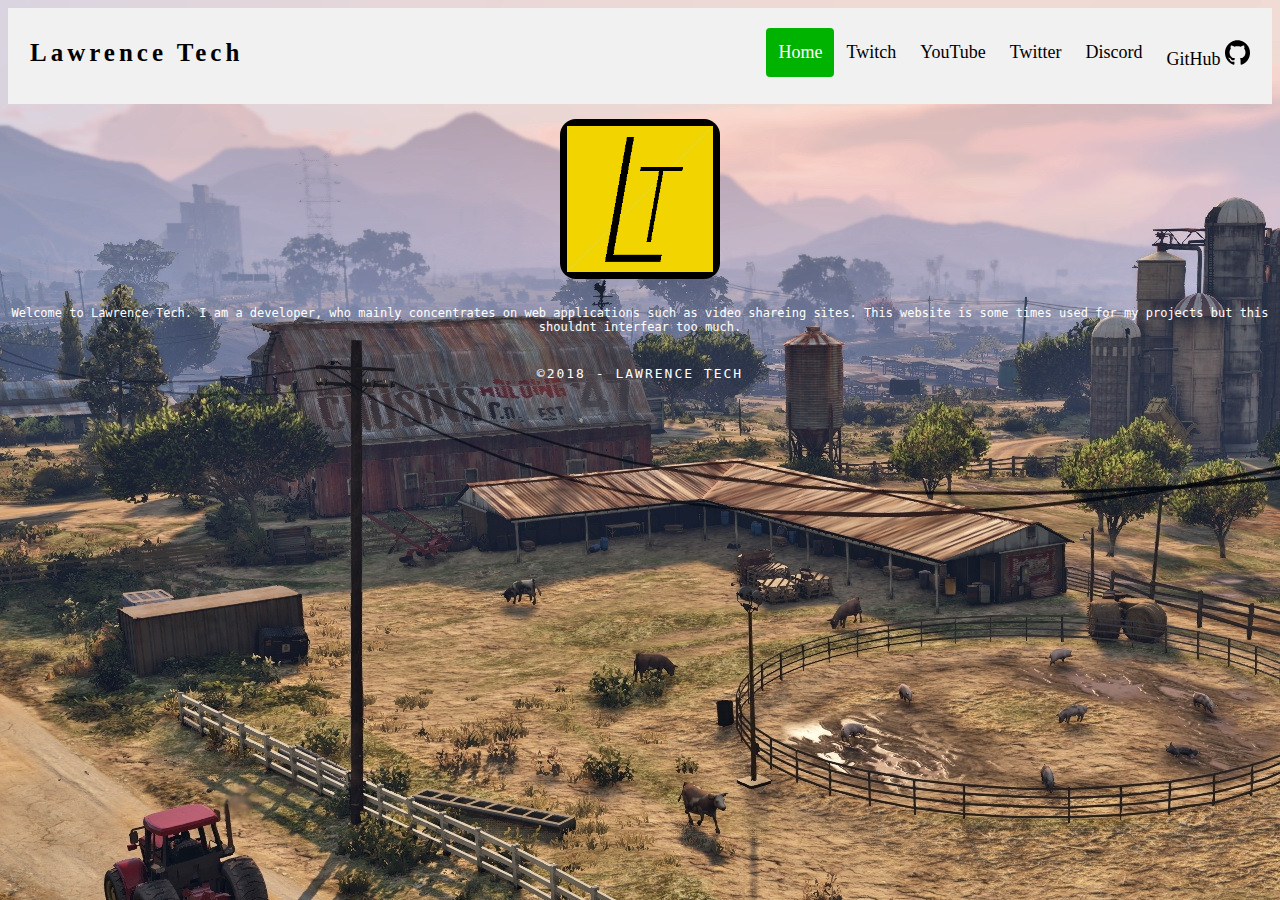
<file: index.htm>
<!DOCTYPE html>
<html lang="en" dir="ltr">
  <head>
    <meta charset="utf-8">
    <meta http-equiv="X-UA-Compatible" content="IE=edge">
    <meta name="viewport" content="width=device-width, initial-scale=1">
    <link href="/css/styles.css" rel="stylesheet" type="text/css">
    <link href="/css/style.css" rel="stylesheet" type="text/css">

    <title>Lawrence Tech</title>
  </head>
  <body>

    <div class="header">
      <a href="#default" class="logo" style="font-family:verdana"; >Lawrence Tech</a>
        <div class="header-right">
          <a class="active" href="\index" style="font-family:verdana";>Home</a>
          <a href="\red\twitch.htm" style="font-family:verdana";>Twitch</a>
          <a href="\red\youtube.htm" style="font-family:verdana";>YouTube</a>
          <a href="\red\twitter" style="font-family:verdana";>Twitter</a>
          <a href="\red\discord" style="font-family:verdana";>Discord</a>
          <a href="\red\github" style="font-family:verdana";>GitHub <img src="github.svg" alt="" class="icons"></a>
    </div>
</div>

<div class="logo">
  <center><img src="profile.png" alt="" class="profile"></center>
</div>
<div class="info">
  <center><p> Welcome to Lawrence Tech. I am a developer, who mainly concentrates on web applications such as video shareing sites. This website is some times used for my projects but this shouldnt interfear too much.</p></center>
</div>
</body>


  <body>
    <center><div class="copyright">&copy;2018 - Lawrence Tech</div></center>
  </body>
</html>
</file>
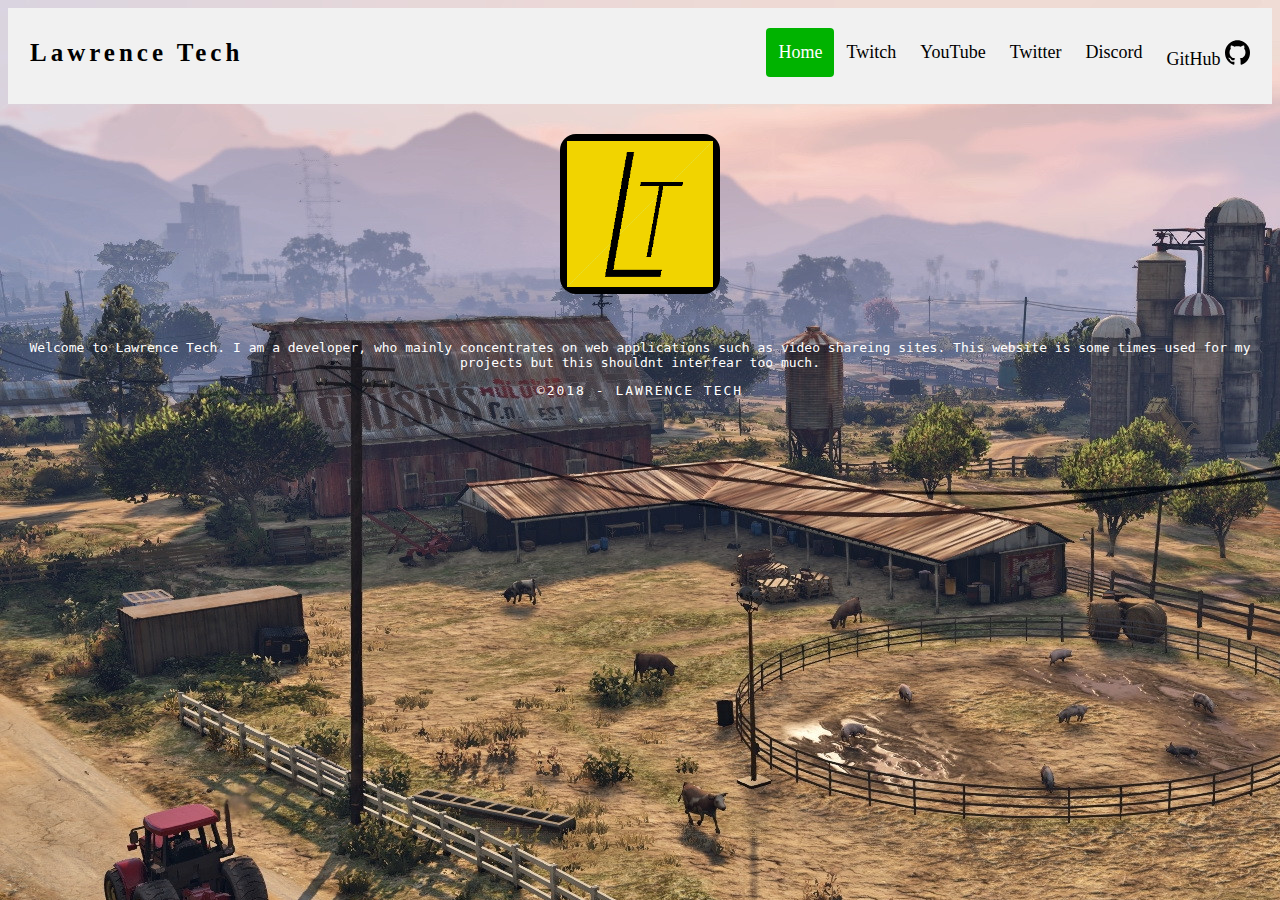
<file: indexBACK.htm>
<!DOCTYPE html>
<html lang="en" dir="ltr">
  <head>
    <meta charset="utf-8">
    <meta http-equiv="X-UA-Compatible" content="IE=edge">
    <meta name="viewport" content="width=device-width, initial-scale=1">
    <link href="/css/styles.css" rel="stylesheet" type="text/css">
    <link href="/css/style.css" rel="stylesheet" type="text/css">

    <title>Lawrence Tech</title>
  </head>
  <body>

    <div class="header">
      <a href="#default" class="logo" style="font-family:verdana"; >Lawrence Tech</a>
        <div class="header-right">
          <a class="active" href="\index" style="font-family:verdana";>Home</a>
          <a href="\red\twitch" style="font-family:verdana";>Twitch</a>
          <a href="\red\youtube" style="font-family:verdana";>YouTube</a>
          <a href="\red\twitter" style="font-family:verdana";>Twitter</a>
          <a href="\red\discord" style="font-family:verdana";>Discord</a>
          <a href="\red\github" style="font-family:verdana";>GitHub <img src="github.svg" alt="" class="icons"></a>
    </div>
</div>

<div class="column">
  <center><img src="profile.png" alt="" class="profile"></center>
</div>
<div class="column">
  <center><p>     Welcome to Lawrence Tech. I am a developer, who mainly concentrates on web applications such as video shareing sites. This website is some times used for my projects but this shouldnt interfear too much.</p></center>
</div>
</body>


  <body>
    <center><div class="copyright">&copy;2018 - Lawrence Tech</div></center>
  </body>
</html>
</file>
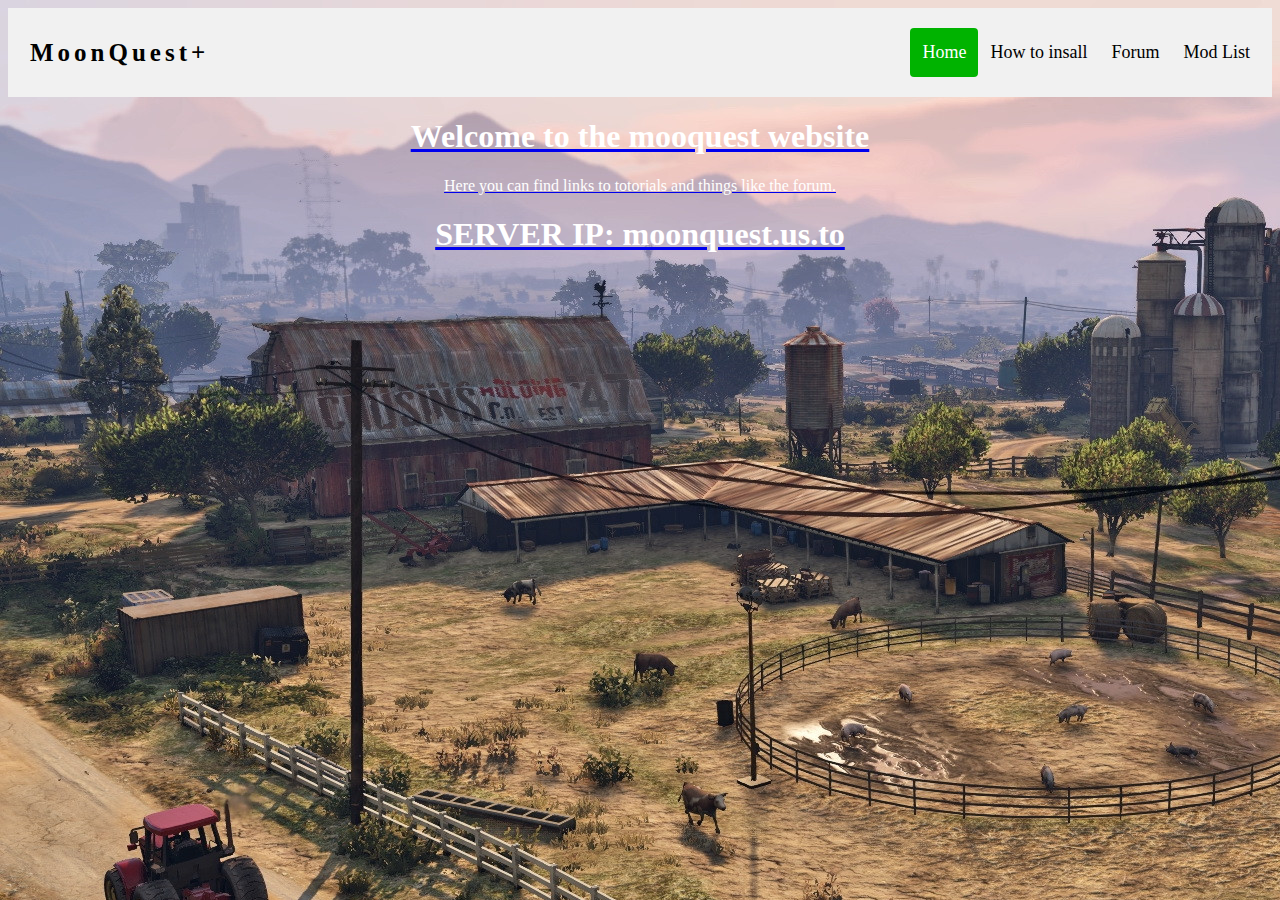
<file: moonquest.htm>
<!DOCTYPE html>
<html lang="en" dir="ltr">
  <head>
    <meta charset="utf-8">
    <meta http-equiv="X-UA-Compatible" content="IE=edge">
    <meta name="viewport" content="width=device-width, initial-scale=1">
    <link href="/css/styles.css" rel="stylesheet" type="text/css">
    <link href="/css/style.css" rel="stylesheet" type="text/css">
    <title>MoonQuest+</title>
  </head>
  <body>
    <div class="header">
      <a href="#default" class="logo" style="font-family:verdana"; >MoonQuest+</a>
        <div class="header-right">
          <a class="active" href="\index" style="font-family:verdana";>Home</a>
          <a href="\minecraft\moonquestinst" style="font-family:verdana";>How to insall</a>
          <a href="\minecraft\forum" style="font-family:verdana";>Forum</a>
          <a href="\minecraft\modlist" style="font-family:verdana";>Mod List</s>
        </div>
    </div>

    <center><h1>Welcome to the mooquest website</h1></center>

    <center><p>Here you can find links to totorials and things like the forum.</p></center>

    <center><h1><b>SERVER IP: moonquest.us.to</b></h1></center>
</html>
</file>
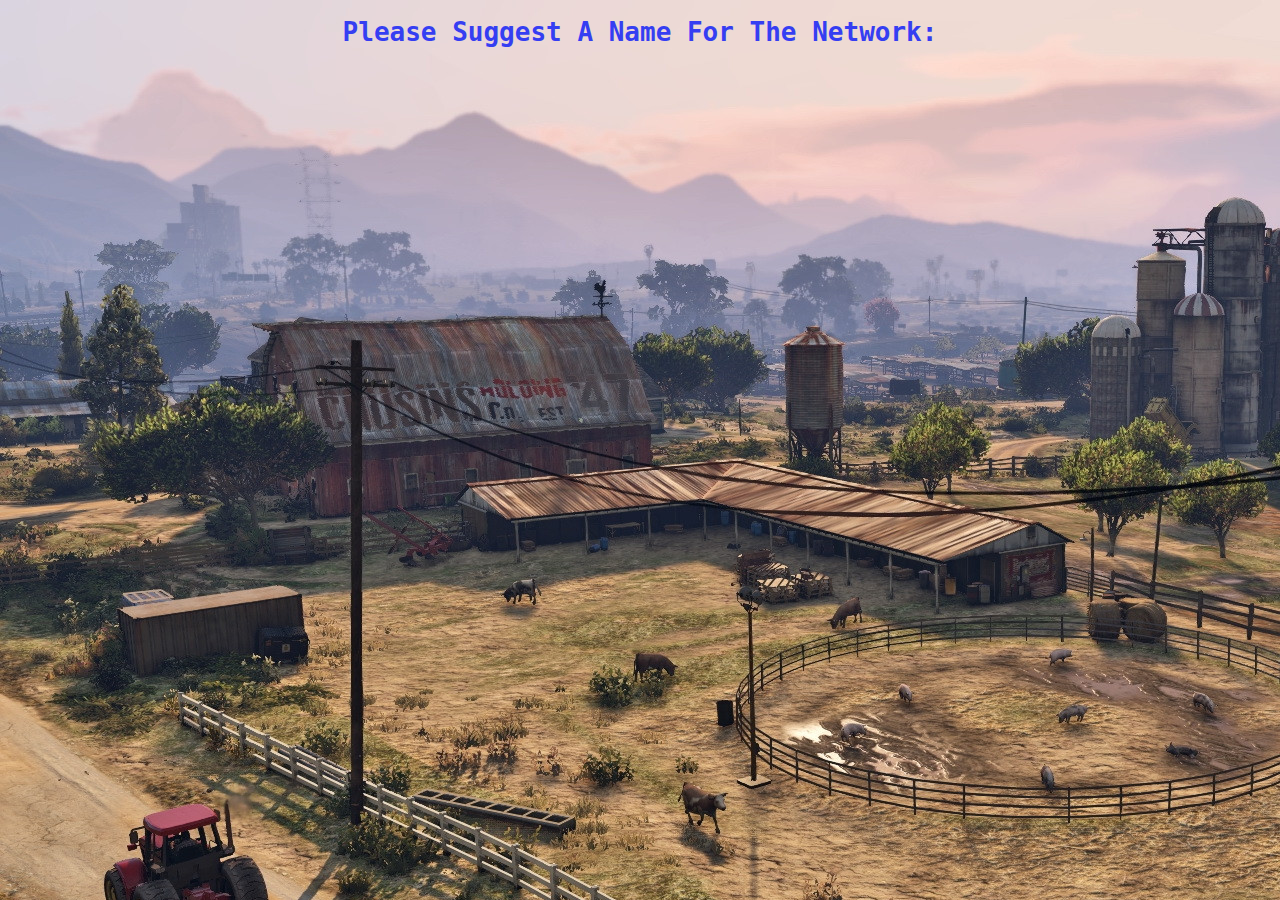
<file: network/name.htm>
<!DOCTYPE html>
<html lang="en" dir="ltr">
  <head>
    <meta charset="utf-8">
    <meta charset="utf-8">
    <meta http-equiv="X-UA-Compatible" content="IE=edge">
    <meta name="viewport" content="width=device-width, initial-scale=1">
    <link href="/css/style1.css" rel="stylesheet" type="text/css">
    <title>Name Suggestions</title>
  </head>
  <body>
    <center><h1>Please Suggest A Name For The Network:</h1></center>
    <center><iframe src="https://docs.google.com/forms/d/e/1FAIpQLScxBwJSbKTZgDfrqHDJXd3qI5cpcrZVi6QQDZbs9gp2n_V0vA/viewform?embedded=true" width="640" height="531" frameborder="0" marginheight="0" marginwidth="0">Loading...</iframe></center>
  </body>
</html>
</file>
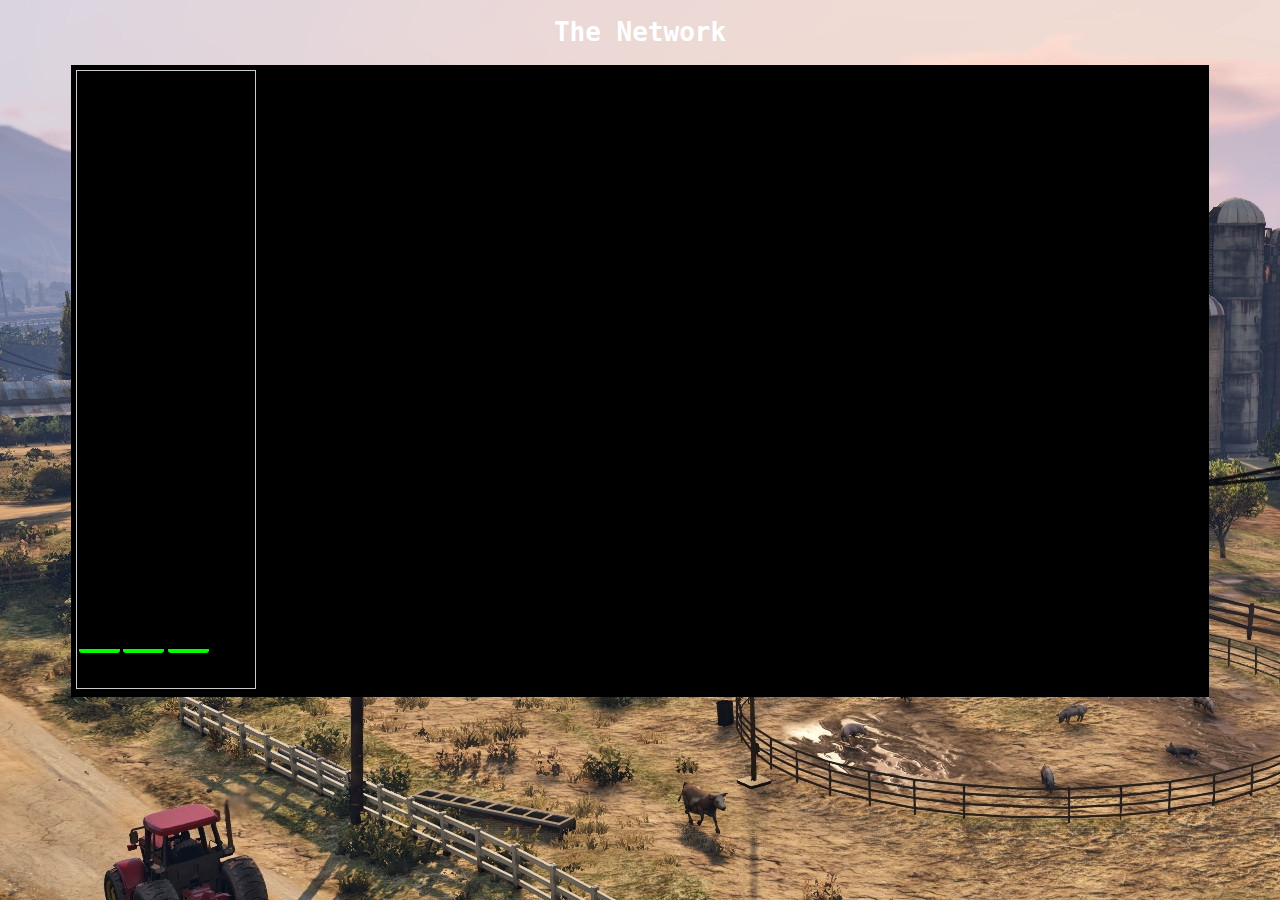
<file: network/network1.htm>
<!DOCTYPE html>
<html lang="en" dir="ltr">
  <head>
    <meta charset="utf-8">
    <meta charset="utf-8">
    <meta http-equiv="X-UA-Compatible" content="IE=edge">
    <meta name="viewport" content="width=device-width, initial-scale=1">
    <link href="/css/styles.css" rel="stylesheet" type="text/css">
    <link href="/css/style.css" rel="stylesheet" type="text/css">
    <title>Network</title>
  </head>
  <body>
    <center><h1>The Network</h1></center>
    <div class="container">
      <div class="gallery">
        <div class="thumbnail">
          <iframe src="https://discordapp.com/widget?id=460001977858916353&theme=dark" width="350" height="500" allowtransparency="true" frameborder="0"></iframe>
        </div>
        <div class="thumbnail">
          <iframe src="https://discordapp.com/widget?id=485492411674525727&theme=dark" width="350" height="500" allowtransparency="true" frameborder="0"></iframe>
        </div>
        <div class="thumbnail">
          <iframe src="https://discordapp.com/widget?id=486956844481511434&theme=dark" width="350" height="500" allowtransparency="true" frameborder="0"></iframe>
        </div>
      </div>
    </div>
  </body>
</html>
</file>
<file: css/styles.css>
.column {
	width: 100%;
	text-align: center;
	padding-top: 30px;
	float: left;
}
.logo {
	font-weight: bold;
	margin-left: auto;
	letter-spacing: 4px;
	margin-right: auto;
	text-align: center;
	padding-top: 15px;
	line-height: 2em;
	font-size: 22px;
}
.info {
	text-align: center;
		font-size: 12px;
}
.thumbnail {
	width: 23%;
	text-align: center;
	float: left;
	margin-top: 35px;
	background-color: #000000;
	padding-bottom: 20px;
	margin-left: 1%;
	margin-right: 1%;
	border-radius: 3px;
	padding-top: 20px;
	border-bottom: 4px solid #00ff00;
}
.container {
	width: 90%;
	margin-left: auto;
	margin-right: auto;
	background-color: #000000;
}
.intro {
	display: inline-block;
	background-color: #000000;
}
.intro {
	background-color: #00ff00;
	padding-bottom: 35px;
	font-size: 30px;
}
.gallery {
	clear: both;
	display: inline-block;
	width: 100%;
	background-color: #000000;
	/* [disabled]min-width: 400px;
*/
	padding-bottom: 35px;
	padding-top: 0px;
	margin-top: -5px;
	margin-bottom: 0px;
}
body {
	font-family: monospace;
  background-image: url("\rockstar.jpg");
}
.profile {
	width: 160px;
	height: 160px;
	border-radius: 10%;
	float: center;
}
body {
   background-image: url("/rockstar.jpg");
   background-color: #cccccc;
}

p {
	color: white;
}

h1 {
	color: white;
}

div.gallery {
    margin: 5px;
    border: 1px solid #ccc;
    width: 180px;
}

div.gallery:hover {
    border: 1px solid #777;
}

div.gallery img {
    width: 100%;
    height: auto;
}

div.desc {
    padding: 15px;
    text-align: center;
}

.logo {
	font-weight: bold;
	margin-left: auto;
	letter-spacing: 4px;
	margin-right: auto;
	text-align: center;
	padding-top: 15px;
	line-height: 2em;
	font-size: 22px;
	color: #02FF00;
}

	.copyright {
		text-align: center;
		padding-top: 20px;
		padding-bottom: 20px;
		background-color: rgba(0, 0, 0, 0.0);
  	color: white;
		text-transform: uppercase;
		font-weight: lighter;
		letter-spacing: 2px;
		border-top-width: 2px;
	}

.icons {
	width: 25px;
	height: 25px;
	border-radius: 10%;
}
</file>
<file: css/style.css>
a {
    font-family: verdana;
}
liu {
	list-style: none;
}
.boxed {
  border: 1px solid green ;
}
* {box-sizing: border-box;}


.header {
  overflow: hidden;
  background-color: #f1f1f1;
  padding: 20px 10px;
}

.header a {
  float: left;
  color: black;
  text-align: center;
  padding: 12px;
  text-decoration: none;
  font-size: 18px;
  line-height: 25px;
  border-radius: 4px;
}

.header a.logo {
  font-size: 25px;
  font-weight: bold;
}
@font-face {
    font-family: 'aurearegular';
    src: url('aurea-webfont.woff2') format('woff2'),
         url('aurea-webfont.woff') format('woff');
    font-weight: normal;
    font-style: normal;

}
.header a:hover {
  background-color: #ddd;
  color: black;
}

.header a.active {
  background-color:  #00b300;
  color: white;
}

.header-right {
  float: right;
}

@media screen and (max-width: 500px) {
  .header a {
    float: none;
    display: block;
    text-align: left;
  }
  .header-right {
    float: none;
  }
}

/* Dropdown Button */
.dropbtn {
    background-color: #4CAF50;
    color: white;
    padding: 16px;
    font-size: 16px;
    border: none;
}

li a {
    display: block;
    width: 200px;
}
ul {
    list-style-type: none;
    margin: 0;
    padding: 0;
    width: 233px;
    background-color: #f1f1f1;
}

li a {
    display: block;
    color: #000;
    padding: 8px 16px;
    text-decoration: none;
}
li a.active {
    background-color: #4CAF50;
    color: white;
}
li a:hover:not(.active) {
    background-color: #555;
    color: white;
}
ul {
    list-style-type: none;
    margin: 0;
    padding: 0;
}

/* Change the link color on hover */
li a:hover {
    background-color: #555;
    color: white;
}

/* The container <div> - needed to position the dropdown content */
.dropdown {
    position: relative;
    display: inline-block;
}
.active {
    background-color: #4CAF50;
    color: white;
}


/* Dropdown Content (Hidden by Default) */
.dropdown-content {
    display: none;
    position: absolute;
    background-color: #f1f1f1;
    min-width: 160px;
    box-shadow: 0px 8px 16px 0px rgba(0,0,0,0.2);
    z-index: 1;
}

/* Links inside the dropdown */
.dropdown-content a {
    color: black;
    padding: 12px 16px;
    text-decoration: none;
    display: block;
}

/* Change color of dropdown links on hover */
.dropdown-content a:hover {background-color: #ddd}

/* Show the dropdown menu on hover */
.dropdown:hover .dropdown-content {
    display: block;
}

/* Change the background color of the dropdown button when the dropdown content is shown */
.dropdown:hover .dropbtn {
    background-color: #3e8e41;
}
</file>
<file: css/style1.css>
body {
   background-image: url("/rockstar.jpg");
   background-color: #cccccc;
}

p {
	color: #353ef2;
}

h1 {
	color: #353ef2;
}
body {
	font-family: monospace;
  background-image: url("/rockstar.jpg");
}
</file>
